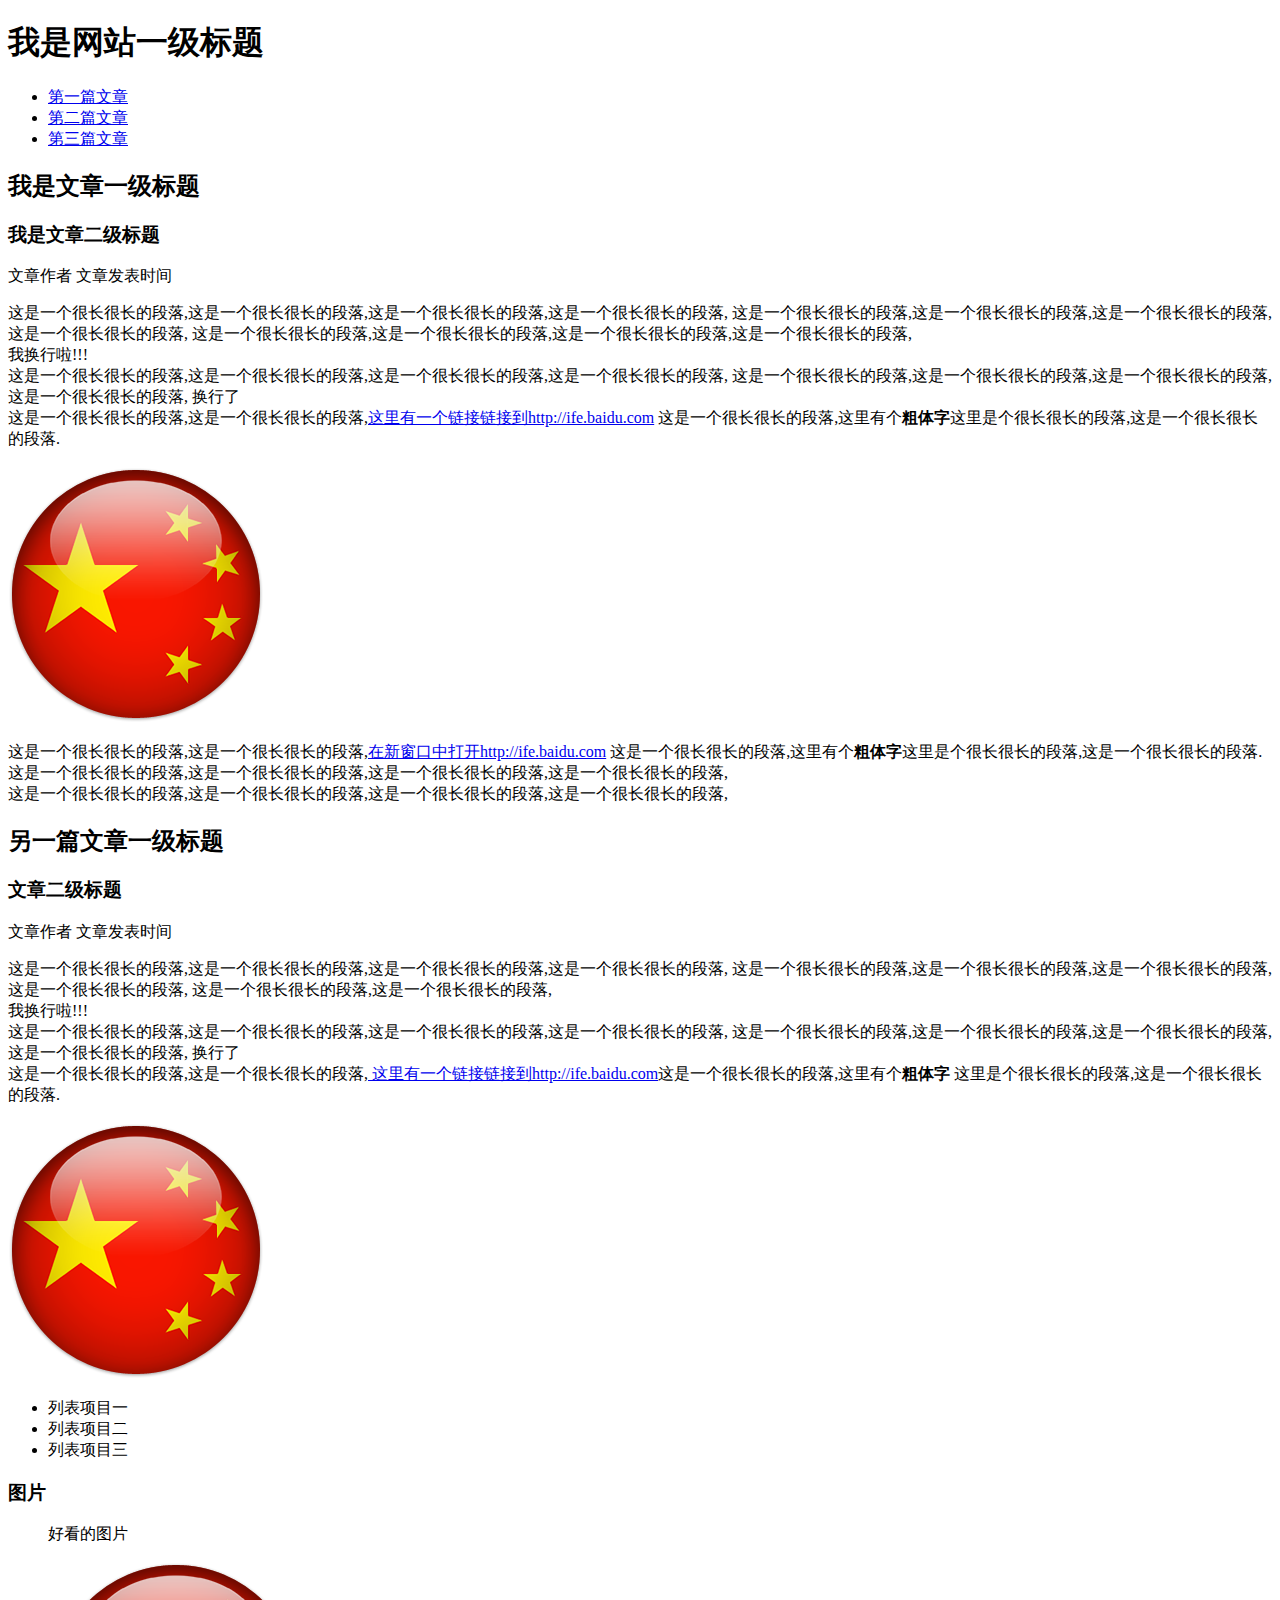
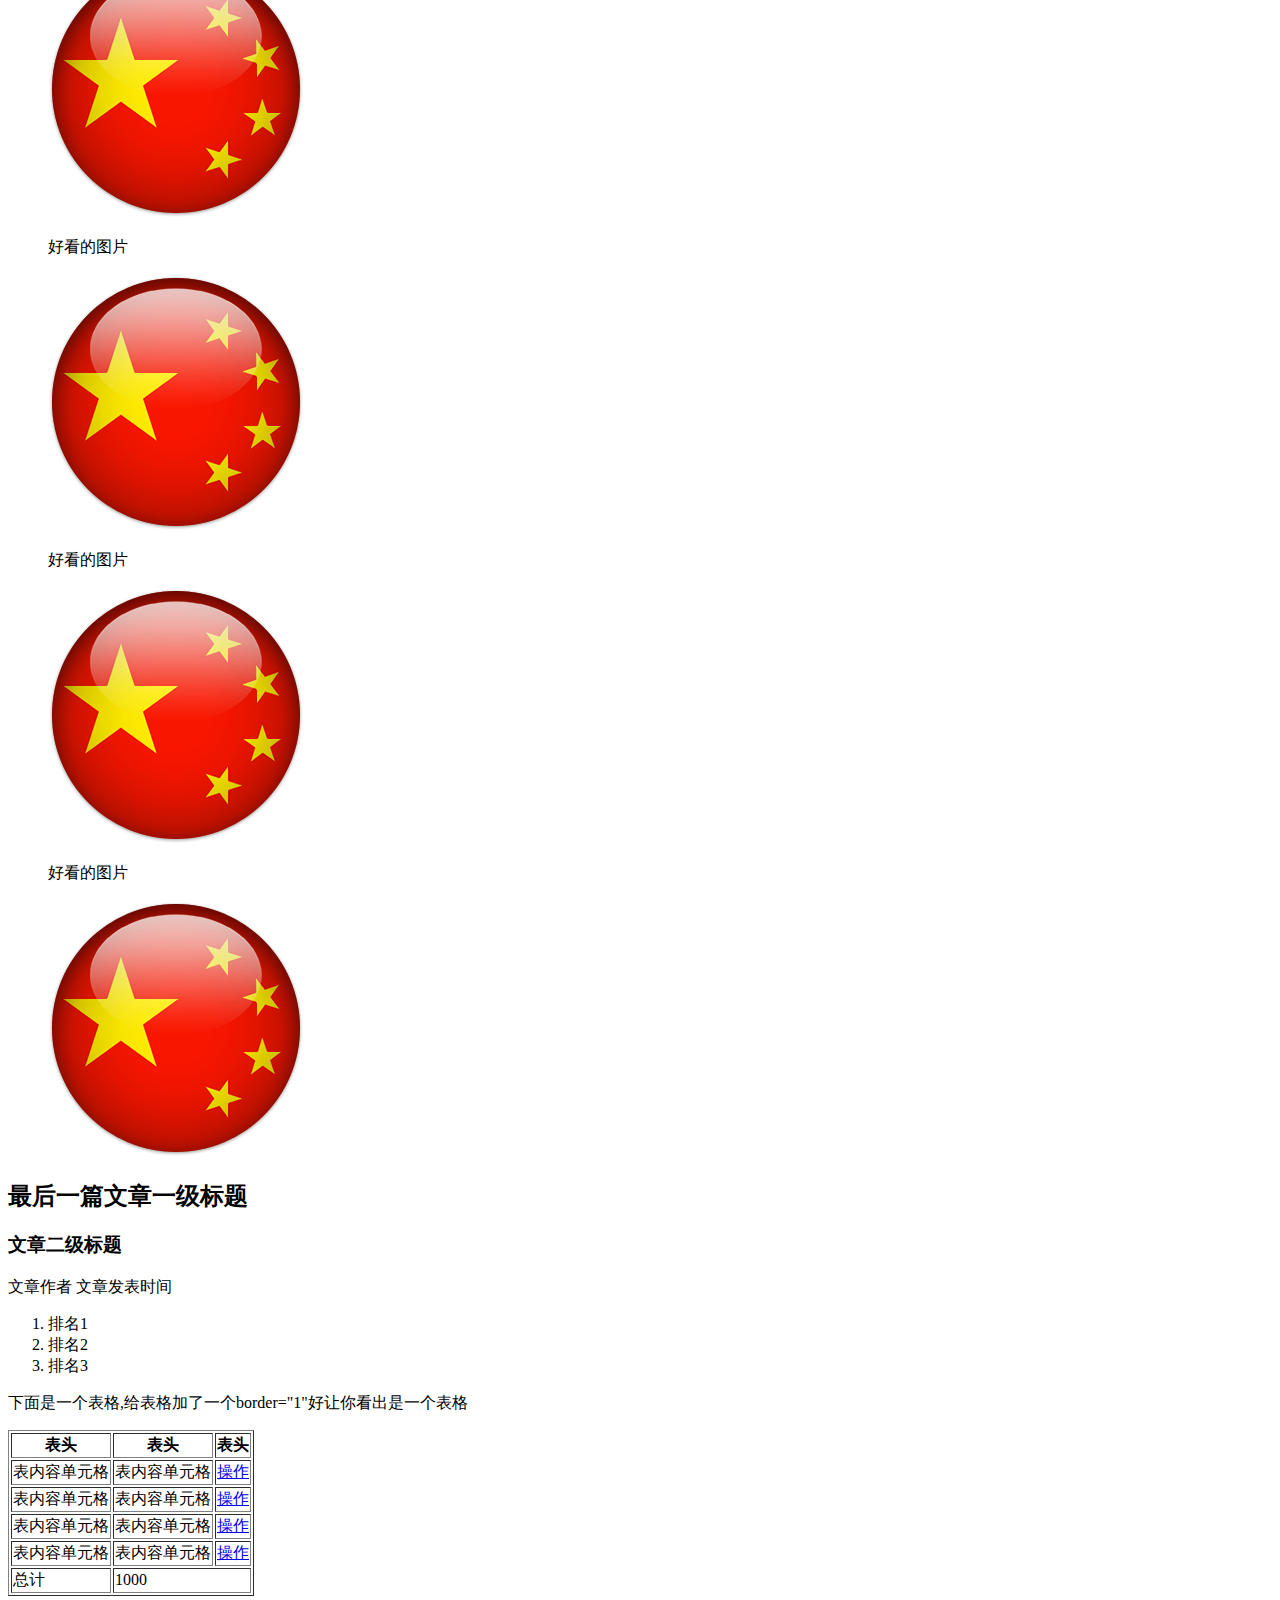
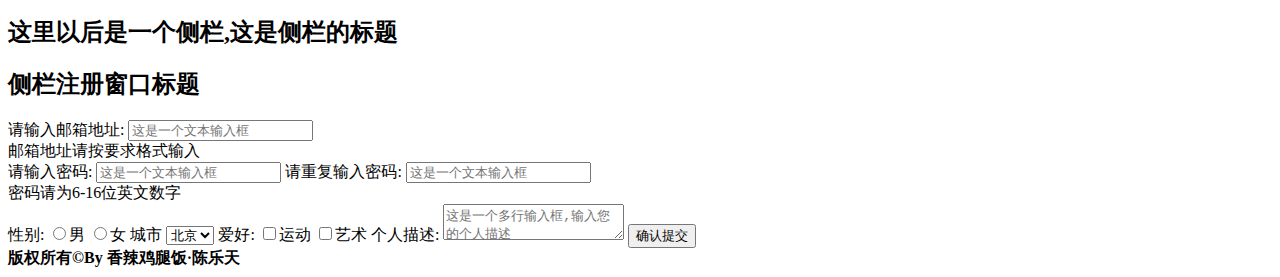
<file: task1/index.html>
<!DOCTYPE html>
<html lang="en">
<head>
    <meta charset="UTF-8">
    <title>ife任务1-1</title>
</head>
<body>
    <header>
        <h1>我是网站一级标题</h1>
        <nav>
            <ul>
                <li><a href="#first_article">第一篇文章</a></li>
                <li><a href="#second_article">第二篇文章</a></li>
                <li><a href="#third_article">第三篇文章</a></li>
            </ul>
        </nav>
    </header>
    <article id="first_article">
        <h2 id="first_title">我是文章一级标题</h2>
        <h3>我是文章二级标题</h3>
        <p>
            <span>文章作者</span>
            <span>文章发表时间</span>
        </p>
        <p>
            这是一个很长很长的段落,这是一个很长很长的段落,这是一个很长很长的段落,这是一个很长很长的段落,
            这是一个很长很长的段落,这是一个很长很长的段落,这是一个很长很长的段落,这是一个很长很长的段落,
            这是一个很长很长的段落,这是一个很长很长的段落,这是一个很长很长的段落,这是一个很长很长的段落,
            <br />
            我换行啦!!!
            <br />
            这是一个很长很长的段落,这是一个很长很长的段落,这是一个很长很长的段落,这是一个很长很长的段落,
            这是一个很长很长的段落,这是一个很长很长的段落,这是一个很长很长的段落,这是一个很长很长的段落,
            换行了
            <br />
            这是一个很长很长的段落,这是一个很长很长的段落,<a href="http://ife.baidu.com">这里有一个链接链接到http://ife.baidu.com</a>
            这是一个很长很长的段落,这里有个<b>粗体字</b>这里是个很长很长的段落,这是一个很长很长的段落.
        </p>
        <img src="China.png" alt="China" />
        <p>
            这是一个很长很长的段落,这是一个很长很长的段落,<a href="http://ife.baidu.com" target="_blank">在新窗口中打开http://ife.baidu.com</a>
            这是一个很长很长的段落,这里有个<b>粗体字</b>这里是个很长很长的段落,这是一个很长很长的段落.
            <br />
            这是一个很长很长的段落,这是一个很长很长的段落,这是一个很长很长的段落,这是一个很长很长的段落,
            <br />
            这是一个很长很长的段落,这是一个很长很长的段落,这是一个很长很长的段落,这是一个很长很长的段落,
        </p>
    </article>
    <article id="second_article">
        <h2 id="second_title">另一篇文章一级标题</h2>
        <h3>文章二级标题</h3>
        <p>
            <span>文章作者</span>
            <span>文章发表时间</span>
        </p>
        <p>
            这是一个很长很长的段落,这是一个很长很长的段落,这是一个很长很长的段落,这是一个很长很长的段落,
            这是一个很长很长的段落,这是一个很长很长的段落,这是一个很长很长的段落,这是一个很长很长的段落,
            这是一个很长很长的段落,这是一个很长很长的段落,
            <br />
            我换行啦!!!
            <br />
            这是一个很长很长的段落,这是一个很长很长的段落,这是一个很长很长的段落,这是一个很长很长的段落,
            这是一个很长很长的段落,这是一个很长很长的段落,这是一个很长很长的段落,这是一个很长很长的段落,
            换行了
            <br />
            这是一个很长很长的段落,这是一个很长很长的段落,<a href="http://ife.baidu.com">
            这里有一个链接链接到http://ife.baidu.com</a>这是一个很长很长的段落,这里有个<b>粗体字</b>
            这里是个很长很长的段落,这是一个很长很长的段落.
        </p>
        <img src="China.png" alt="China" />
        <ul>
            <li>列表项目一</li>
            <li>列表项目二</li>
            <li>列表项目三</li>
        </ul>
        <h3>图片</h3>
        <ul style="list-style-type: none">
            <li><p>好看的图片</p><img src="China.png" alt="China" /></li>
            <li><p>好看的图片</p><img src="China.png" alt="China" /></li>
            <li><p>好看的图片</p><img src="China.png" alt="China" /></li>
            <li><p>好看的图片</p><img src="China.png" alt="China" /></li>
        </ul>
    </article>
    <article id="third_article">
        <h2>最后一篇文章一级标题</h2>
        <h3>文章二级标题</h3>
        <p>
            <span>文章作者</span>
            <span>文章发表时间</span>
        </p>
        <ol>
            <li>排名1</li>
            <li>排名2</li>
            <li>排名3</li>
        </ol>
        <p>下面是一个表格,给表格加了一个border="1"好让你看出是一个表格</p>
        <table border="1">
            <thead>
                <tr><th>表头</th><th>表头</th><th>表头</th></tr>
            </thead>
            <tbody>
                <tr><td>表内容单元格</td><td>表内容单元格</td><td><a href="#">操作</a></td></tr>
                <tr><td>表内容单元格</td><td>表内容单元格</td><td><a href="#">操作</a></td></tr>
                <tr><td>表内容单元格</td><td>表内容单元格</td><td><a href="#">操作</a></td></tr>
                <tr><td>表内容单元格</td><td>表内容单元格</td><td><a href="#">操作</a></td></tr>
                <tr><td>总计</td><td colspan="2">1000</td> </tr>
            </tbody>
        </table>
    </article>
    <aside>
        <h2>这里以后是一个侧栏,这是侧栏的标题</h2>
        <h2>侧栏注册窗口标题</h2>
        <form method="post">
            <label for="email_input">请输入邮箱地址:</label>
            <input type="text" id="email_input" name="email" placeholder="这是一个文本输入框" />
            <br />
            <span>邮箱地址请按要求格式输入</span>
            <br />
            <label for="password_input1">请输入密码:</label>
            <input type="password" id="password_input1" name="password1" placeholder="这是一个文本输入框" />
            <label for="password_input2">请重复输入密码:</label>
            <input type="password" id="password_input2" name="password2" placeholder="这是一个文本输入框" />
            <br />
            <span>密码请为6-16位英文数字</span>
            <br />
            <label>性别:</label>
            <label for="gender_male"><input id="gender_male" type="radio" name="gender" value="male" />男</label>
            <label for="gender_female"><input id="gender_female" type="radio" name="gender" value="female" />女</label>
            <label for="city_input">城市</label>
            <select id="city_input">
                <option value="Beijing">北京</option>
                <option value="Shanghai">上海</option>
            </select>
            <label>爱好:</label>
            <label for="interest_input_sports"><input id="interest_input_sports" type="checkbox" name="interest" value="sports" />运动</label>
            <label for="interest_input_art"><input id="interest_input_art" type="checkbox" name="interest" value="art" />艺术</label>
            <label for="input_self_description">个人描述:</label>
            <textarea id="input_self_description" name="self_description" placeholder="这是一个多行输入框,输入您的个人描述"></textarea>
            <button type="submit">确认提交</button>

        </form>
    </aside>
    <footer>
        <span><b>版权所有&copy;By 香辣鸡腿饭·陈乐天</b></span>
    </footer>
</body>
</html>
</file>
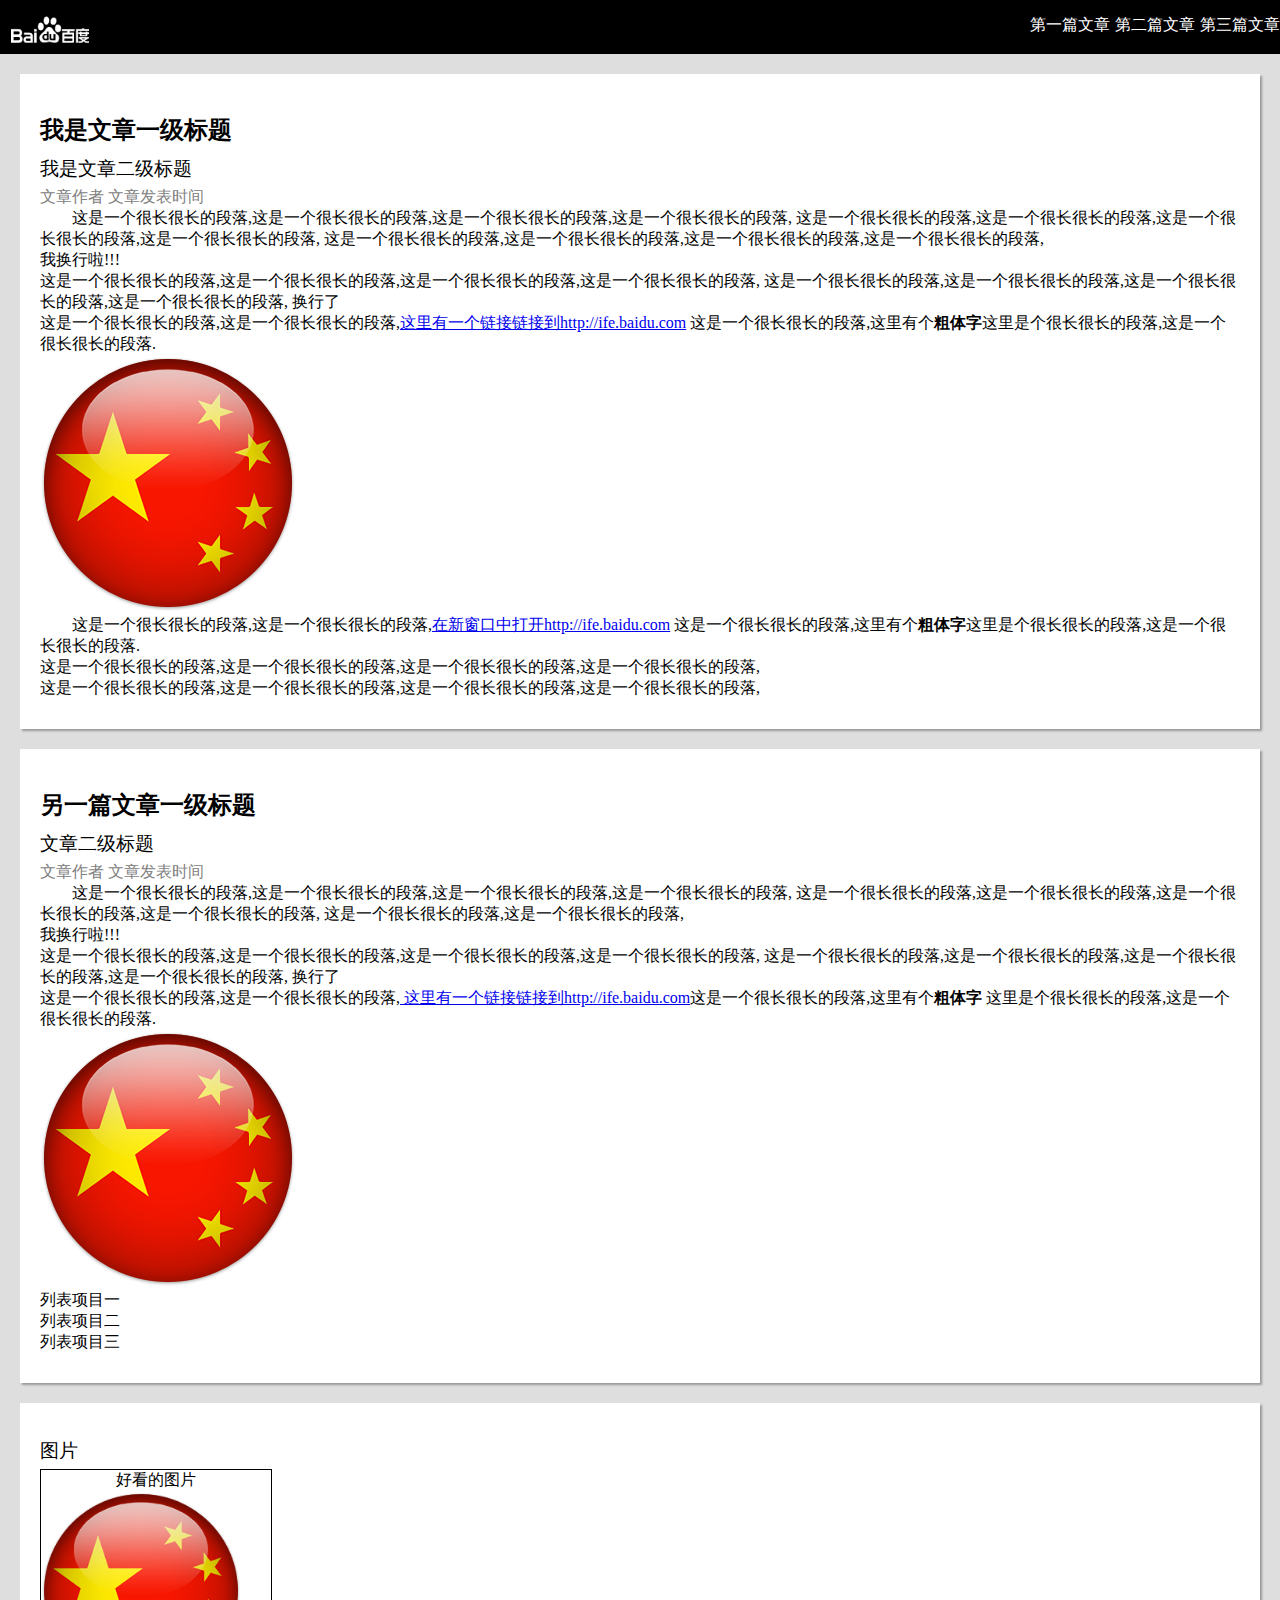
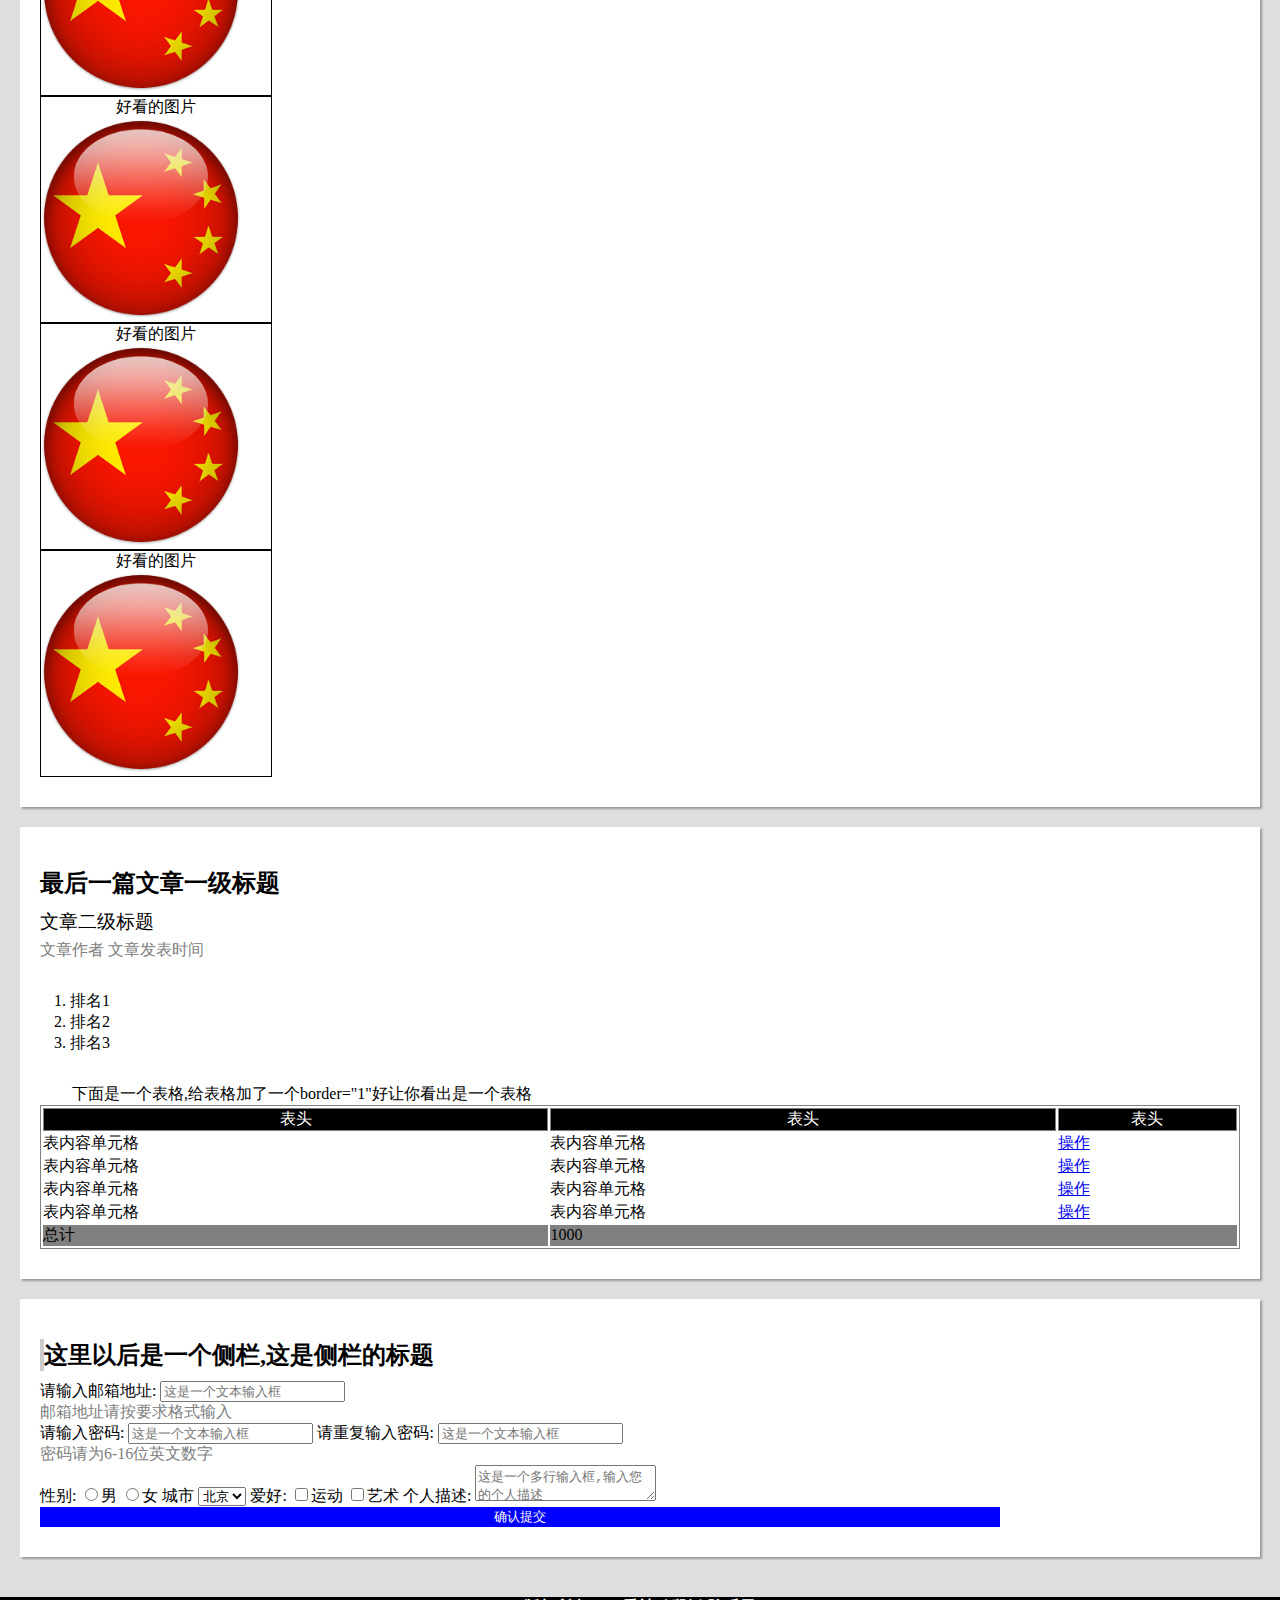
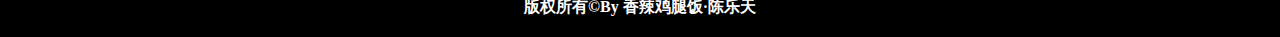
<file: task2/index.html>
<!DOCTYPE html>
<html lang="en">
<head>
    <meta charset="UTF-8">
    <title>ife任务1-2</title>
    <link rel="stylesheet" href="default.css">
</head>
<body>
<header>
    <div class="header">
        <div class="logo"><img src="baidu_logo.png" width="100px" height="50px" /></div>
        <nav>
            <ul class="nav">
                <li><a href="#first_article">第一篇文章</a></li>
                <li><a href="#second_article">第二篇文章</a></li>
                <li><a href="#third_article">第三篇文章</a></li>
            </ul>
        </nav>
    </div>
</header>
<div class="container">
<article id="first_article">
    <h2 id="first_title">我是文章一级标题</h2>
    <h3>我是文章二级标题</h3>

    <span>文章作者</span>
    <span>文章发表时间</span>

    <p>
        这是一个很长很长的段落,这是一个很长很长的段落,这是一个很长很长的段落,这是一个很长很长的段落,
        这是一个很长很长的段落,这是一个很长很长的段落,这是一个很长很长的段落,这是一个很长很长的段落,
        这是一个很长很长的段落,这是一个很长很长的段落,这是一个很长很长的段落,这是一个很长很长的段落,
        <br />
        我换行啦!!!
        <br />
        这是一个很长很长的段落,这是一个很长很长的段落,这是一个很长很长的段落,这是一个很长很长的段落,
        这是一个很长很长的段落,这是一个很长很长的段落,这是一个很长很长的段落,这是一个很长很长的段落,
        换行了
        <br />
        这是一个很长很长的段落,这是一个很长很长的段落,<a href="http://ife.baidu.com">这里有一个链接链接到http://ife.baidu.com</a>
        这是一个很长很长的段落,这里有个<b>粗体字</b>这里是个很长很长的段落,这是一个很长很长的段落.
    </p>
    <img src="China.png" alt="China" />
    <p>
        这是一个很长很长的段落,这是一个很长很长的段落,<a href="http://ife.baidu.com" target="_blank">在新窗口中打开http://ife.baidu.com</a>
        这是一个很长很长的段落,这里有个<b>粗体字</b>这里是个很长很长的段落,这是一个很长很长的段落.
        <br />
        这是一个很长很长的段落,这是一个很长很长的段落,这是一个很长很长的段落,这是一个很长很长的段落,
        <br />
        这是一个很长很长的段落,这是一个很长很长的段落,这是一个很长很长的段落,这是一个很长很长的段落,
    </p>
</article>
<article id="second_article">
    <h2 id="second_title">另一篇文章一级标题</h2>
    <h3>文章二级标题</h3>
    <span>文章作者</span>
    <span>文章发表时间</span>
    <p>
        这是一个很长很长的段落,这是一个很长很长的段落,这是一个很长很长的段落,这是一个很长很长的段落,
        这是一个很长很长的段落,这是一个很长很长的段落,这是一个很长很长的段落,这是一个很长很长的段落,
        这是一个很长很长的段落,这是一个很长很长的段落,
        <br />
        我换行啦!!!
        <br />
        这是一个很长很长的段落,这是一个很长很长的段落,这是一个很长很长的段落,这是一个很长很长的段落,
        这是一个很长很长的段落,这是一个很长很长的段落,这是一个很长很长的段落,这是一个很长很长的段落,
        换行了
        <br />
        这是一个很长很长的段落,这是一个很长很长的段落,<a href="http://ife.baidu.com">
        这里有一个链接链接到http://ife.baidu.com</a>这是一个很长很长的段落,这里有个<b>粗体字</b>
        这里是个很长很长的段落,这是一个很长很长的段落.
    </p>
    <img src="China.png" alt="China" />
    <ul>
        <li>列表项目一</li>
        <li>列表项目二</li>
        <li>列表项目三</li>
    </ul>
</article>
<article id="picture">
    <h3>图片</h3>
    <ul style="list-style-type: none">
        <li class="pic"><p>好看的图片</p><img src="China.png" alt="China" /></li>
        <li class="pic"><p>好看的图片</p><img src="China.png" alt="China" /></li>
        <li class="pic"><p>好看的图片</p><img src="China.png" alt="China" /></li>
        <li class="pic"><p>好看的图片</p><img src="China.png" alt="China" /></li>
    </ul>
</article>
<article id="third_article">
    <h2>最后一篇文章一级标题</h2>
    <h3>文章二级标题</h3>
    <span>文章作者</span>
    <span>文章发表时间</span>
    <ol>
        <li>排名1</li>
        <li>排名2</li>
        <li>排名3</li>
    </ol>
    <p>下面是一个表格,给表格加了一个border="1"好让你看出是一个表格</p>
    <table border="1">
        <thead>
        <tr><th>表头</th><th>表头</th><th>表头</th></tr>
        </thead>
        <tbody>
        <tr><td>表内容单元格</td><td>表内容单元格</td><td><a href="#">操作</a></td></tr>
        <tr><td>表内容单元格</td><td>表内容单元格</td><td><a href="#">操作</a></td></tr>
        <tr><td>表内容单元格</td><td>表内容单元格</td><td><a href="#">操作</a></td></tr>
        <tr><td>表内容单元格</td><td>表内容单元格</td><td><a href="#">操作</a></td></tr>
        </tbody>
        <tfoot>
        <tr><td>总计</td><td colspan="2">1000</td> </tr>
        </tfoot>
    </table>
</article>
<aside>
<article>
    <h2>这里以后是一个侧栏,这是侧栏的标题</h2>
    <form method="post">
        <label for="email_input">请输入邮箱地址:</label>
        <input type="text" id="email_input" name="email" placeholder="这是一个文本输入框" />
        <br />
        <span>邮箱地址请按要求格式输入</span>
        <br />
        <label for="password_input1">请输入密码:</label>
        <input type="password" id="password_input1" name="password1" placeholder="这是一个文本输入框" />
        <label for="password_input2">请重复输入密码:</label>
        <input type="password" id="password_input2" name="password2" placeholder="这是一个文本输入框" />
        <br />
        <span>密码请为6-16位英文数字</span>
        <br />
        <label>性别:</label>
        <label for="gender_male"><input id="gender_male" type="radio" name="gender" value="male" />男</label>
        <label for="gender_female"><input id="gender_female" type="radio" name="gender" value="female" />女</label>
        <label for="city_input">城市</label>
        <select id="city_input">
            <option value="Beijing">北京</option>
            <option value="Shanghai">上海</option>
        </select>
        <label>爱好:</label>
        <label for="interest_input_sports"><input id="interest_input_sports" type="checkbox" name="interest" value="sports" />运动</label>
        <label for="interest_input_art"><input id="interest_input_art" type="checkbox" name="interest" value="art" />艺术</label>
        <label for="input_self_description">个人描述:</label>
        <textarea id="input_self_description" name="self_description" placeholder="这是一个多行输入框,输入您的个人描述"></textarea>
        <button type="submit">确认提交</button>

    </form>
</article>
</aside>
</div>
<footer>
    <span><b>版权所有&copy;By 香辣鸡腿饭·陈乐天</b></span>
</footer>
</body>
</html>
</file>
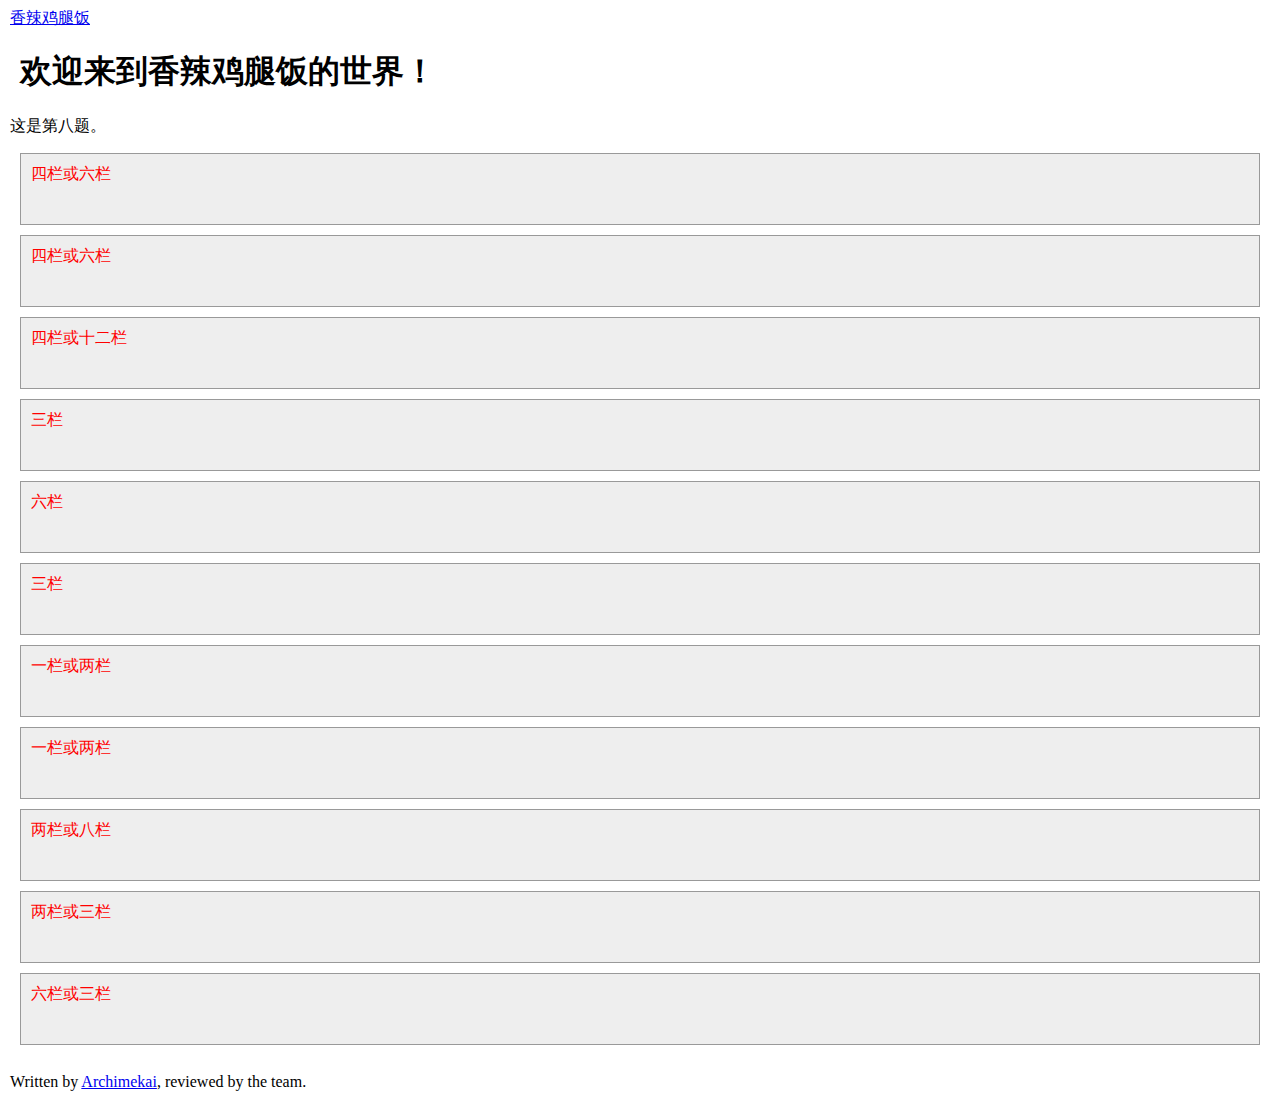
<file: task8/index.html>
<!DOCTYPE html>
<html lang="en">
  <head>
    <meta charset="utf-8">
    <meta http-equiv="X-UA-Compatible" content="IE=edge">
    <meta name="viewport" content="width=device-width, initial-scale=1">
    <!-- The above 3 meta tags *must* come first in the head; any other head content must come *after* these tags -->

    <!-- jQuery (necessary for Bootstrap's JavaScript plugins) -->
    <script src="https://ajax.googleapis.com/ajax/libs/jquery/1.11.3/jquery.min.js"></script>
      <!-- Latest compiled and minified CSS -->
	<link rel="stylesheet" href="https://maxcdn.bootstrapcdn.com/bootstrap/3.3.6/css/bootstrap.min.css" integrity="sha384-1q8mTJOASx8j1Au+a5WDVnPi2lkFfwwEAa8hDDdjZlpLegxhjVME1fgjWPGmkzs7" crossorigin="anonymous">

	<link href="http://v3.bootcss.com/dist/css/bootstrap-theme.min.css" rel="stylesheet"> 
	 <!--   <link href="http://v3.bootcss.com/assets/css/docs.min.css" rel="stylesheet">-->
	<style type="text/css">
.content {
  border: #999 solid thin;
  background-color: #eee;
  margin: 10px;  /* 不能使用margin*/
  height: 50px;
  padding: 10px;
  color:rgb(255,0,0);
}
[class*="col-"]{
  padding: 0px;
}
body {
	margin-left: 10px;
	margin-right: 10px;
}
</style>  


    <title>香辣鸡腿饭： 第八题</title>

    <!-- Bootstrap
    <link href="css/bootstrap.min.css" rel="stylesheet"> -->

    <!-- HTML5 shim and Respond.js for IE8 support of HTML5 elements and media queries -->
    <!-- WARNING: Respond.js doesn't work if you view the page via file:// -->
    <!--[if lt IE 9]>
      <script src="https://oss.maxcdn.com/html5shiv/3.7.2/html5shiv.min.js"></script>
      <script src="https://oss.maxcdn.com/respond/1.4.2/respond.min.js"></script>
    <![endif]-->
  </head>
  <body>
  <nav class="navbar navbar-default">
        <div class="container">
          <div class="navbar-header">
            <a class="navbar-brand" href="#">香辣鸡腿饭</a>
          </div>
        </div>
      </nav>
    <h1 style = "padding-left: 10px">欢迎来到香辣鸡腿饭的世界！</h1>
	<p>
	<span class="glyphicon glyphicon-ok" aria-hidden="true"></span>
这是第八题。
		</p>

    <div class="row">
  <div class="col-md-4 col-xs-6"><div class="content">四栏或六栏</div></div>
  <div class="col-md-4 col-xs-6"><div class="content">四栏或六栏</div></div>
  <div class="col-md-4 col-xs-12"><div class="content">四栏或十二栏</div></div>
</div>
<div class = "row">
  <div class="col-md-3 col-xs-3"><div class="content">三栏</div></div>
  <div class="col-md-6 col-xs-6"><div class="content">六栏</div></div>
  <div class="col-md-3 col-xs-3"><div class="content">三栏</div></div>
</div>
<div class = "row">
  <div class="col-md-1 col-xs-2"><div class="content">一栏或两栏</div></div>
  <div class="col-md-1 col-xs-2"><div class="content">一栏或两栏</div></div>
  <!-- 问题：加起来必须是12栏吗？-->
  <div class="col-md-2 col-xs-8"><div class="content">两栏或八栏</div></div>
  <div class="col-md-2 col-xs-3"><div class="content">两栏或三栏</div></div>
  <div class="col-md-6 col-xs-3"><div class="content">六栏或三栏</div></div>
</div>
<br>
<div class = "success">Written by <a href= "https://github.com/archimekai/">Archimekai</a>, reviewed by the team.</div> 
    <!-- Include all compiled plugins (below), or include individual files as needed -->
  </body>
</html>
</file>
<file: task2/default.css>
/* Global Definition */

html,
body,
div,
span,
applet,
object,
iframe,
h1,
h2,
h3,
h4,
h5,
h6,
p,
blockquote,
pre,
a,
abbr,
acronym,
address,
big,
cite,
code,
del,
dfn,
em,
img,
ins,
kbd,
q,
s,
samp,
small,
strike,
strong,
sub,
sup,
tt,
var,
dl,
dt,
dd,
ol,
ul,
li,
fieldset,
form,
label,
legend,
table,
caption,
tbody,
tfoot,
thead,
tr,
th,
td {
    margin: 0;
    padding: 0;
    border: 0;
    outline: 0;
    font-weight: inherit;
        font-style: inherit;
    font-family: inherit;
    vertical-align: baseline;
}

/* header */
div.header {
    background-color: black;
    overflow: hidden;
}

.logo {
    float: left;
    width: 100px;
}

header nav {
    float: right;
    overflow: hidden;
}

ul.nav {
    vertical-align: baseline;
    margin-top: 15px;
}

ul.nav li {
    float: left;
    padding-left: 5px;
    color: white;
    list-style: none;
}

ul.nav li a {
    text-decoration: none;
    color: white;
}

ul.nav li a:visited {
    color: #999999;
}

/*  Main  */
body {
    font-family: '微软雅黑', serif;
    background-color: #dedede;
}

.container {
    padding: 20px;
}

article {
    padding: 30px 20px;
    margin-bottom: 20px;
    background-color: #ffffff;
    box-shadow: 2px 2px 2px  #999;
}

article h2 {
    margin: 10px 0;
    font-weight: bold;
}

article h3 {
    margin: 5px 0;
}

article span {
    color: grey;
}

article p {
    text-indent: 2em;
}

article ul {
    list-style: none;
}

article ul li.pic {
    border: solid 1px;
    display: list-item;
    margin-right: inherit;
    width: 230px;
}

article li.pic img {
    width: 200px;
    text-align: center;
}

article li.pic p {
    text-align: center;
    text-indent: 0;
}

article ol {
    margin: 30px;
}

article table {
    width: 100%;
    border: solid 1px grey;
}

article table thead {
    background-color: black;
}

article table th {
    color: white;
    border: solid 1px grey;
}

article table tfoot {
    background-color: grey;
}

aside h2 {
    border-left: 4px solid #ccc;
}

aside form {
    width: 80%;
}

aside form button {
    width: 100%;
    color: white;
    background-color: blue;
    border: none;
}

footer {
    height: 40px;
    background-color: black;
    text-align: center;
    color: white;
}
</file>
